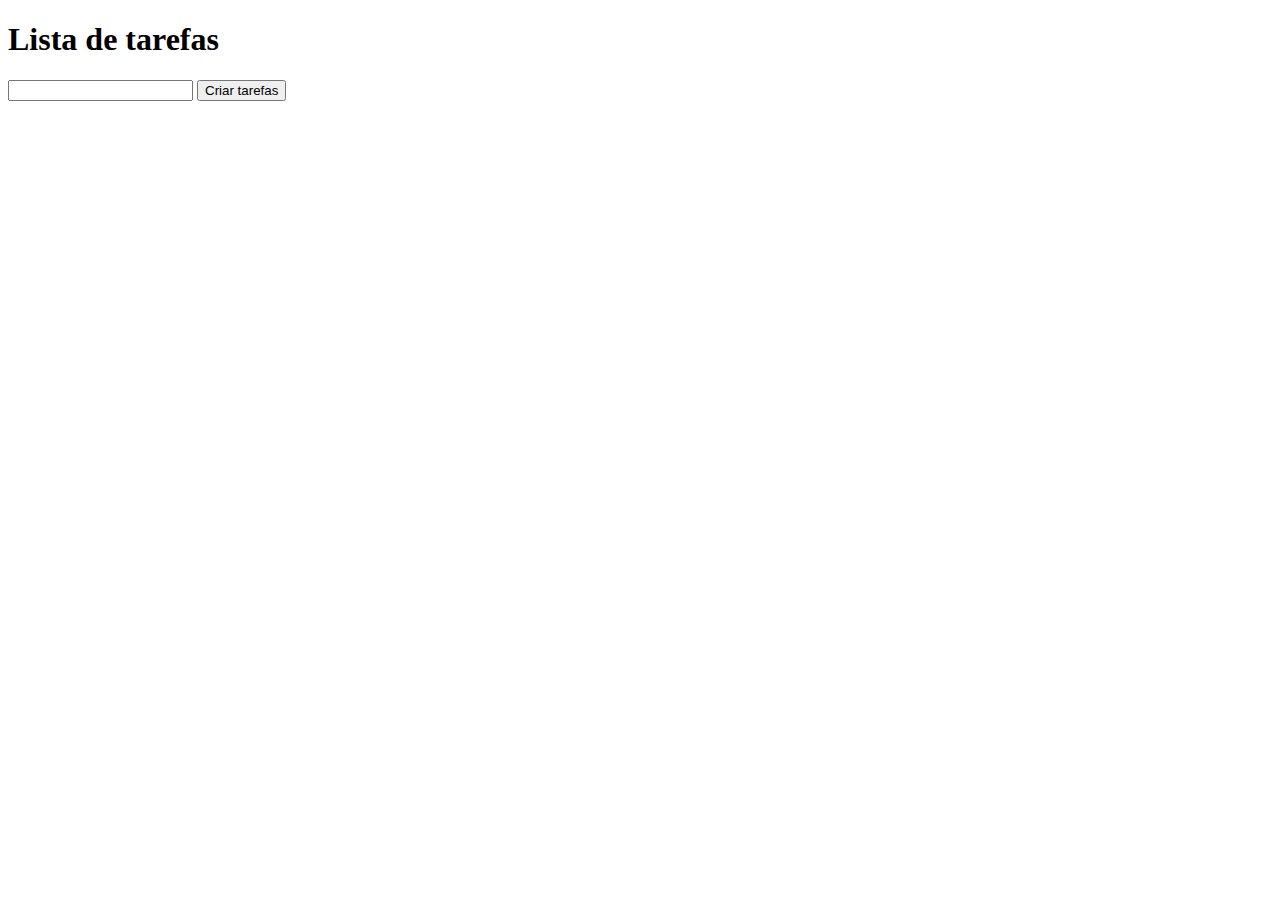
<file: Criador de Tarefas/index.html>
<!DOCTYPE html>
<html lang="pt-BR">
<head>
    <meta charset="UTF-8">
    <meta http-equiv="X-UA-Compatible" content="IE=edge">
    <meta name="viewport" content="width=device-width, initial-scale=1.0">
    <title>Tarefas</title>
</head>
<body>
    <section>
        <h1>Lista de tarefas</h1>
        <p>
            <input type="text" class="input-tarefas">
            <button class="btn-tarefa" >Criar tarefas</button>

        </p>
        <ul class="tarefas"></ul>
    </section>
    <script src="tarefas.js"></script>
    
</body>
</html>
</file>
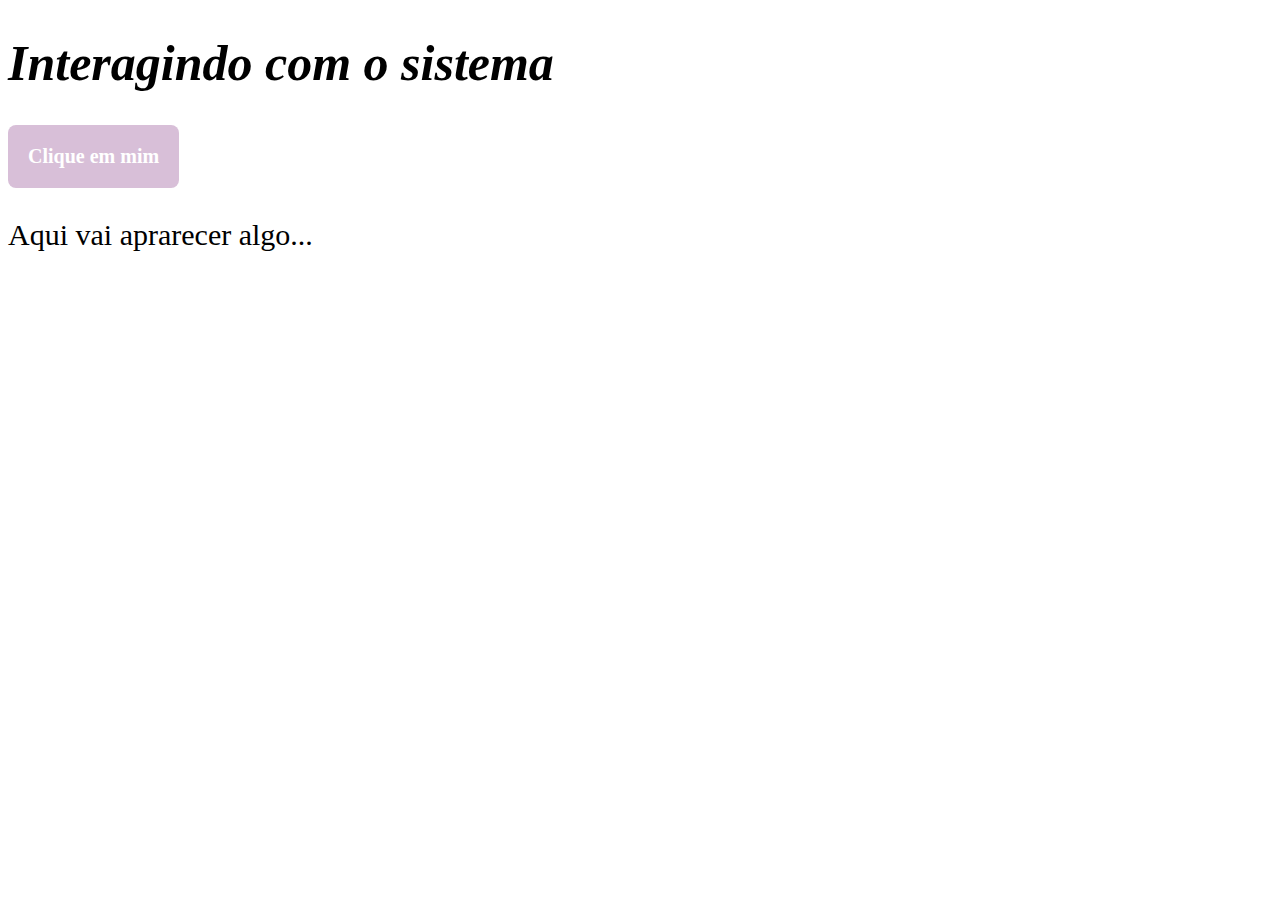
<file: Interagindo com o sistema/index.html>
<!DOCTYPE html>
<html lang="pt-BR">
<head>
    <meta charset="UTF-8">
    <meta http-equiv="X-UA-Compatible" content="IE=edge">
    <meta name="viewport" content="width=device-width, initial-scale=1.0">
    <title>Interagindo com o sistema</title>
</head>
<style>
    h1 {
        font-size: 50px;
        font-family: Georgia, 'Times New Roman', Times, serif;
        font-style: italic;
    }
    input {
        padding: 20px;
        font-size: 20px;
        border-radius: 8px;
        border: none;
        background-color: thistle;
        color: white;
        font-weight: bold;
        font-family: Georgia, 'Times New Roman', Times, serif;
        cursor: pointer;
    }
    input:hover {
        background-color: rgb(207, 134, 207);
        box-shadow: 0px 10px 0px rgb(212, 69, 212);
    }
    span {
        display: block;
        margin-top: 30px;
        font-size: 30px;
        font-family: Georgia, 'Times New Roman', Times, serif;
        
    }

</style>
<body>
    <h1>Interagindo com o sistema</h1>
    
    <input onclick="calcular()" type="button" value="Clique em mim" > <!-- Pegando o valor do input -->
    <span id="resul">Aqui vai aprarecer algo...</span> <!--  -->
    
    <script>
        function calcular() {
           
            let agora =new Date () //Mostra a data dia e hora atual 
            let resultado = document.getElementById (`resul`)
            resultado.innerHTML=`<mark>${agora}</mark>` // toDateString(),simplifica a data para (dia da seman),(Mes),(dia),(ano)

        }

    </script>




    
</body>
</html>
</file>
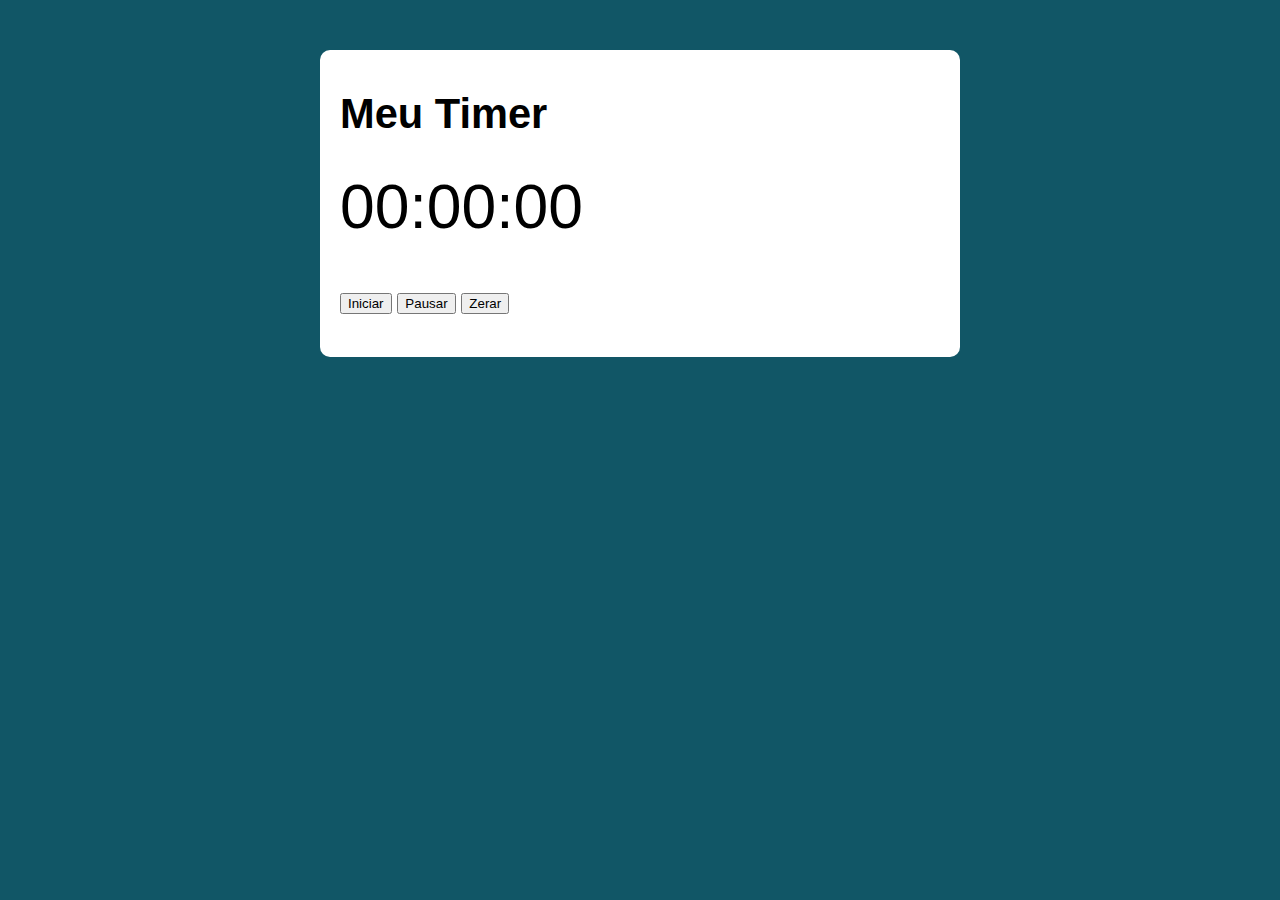
<file: Meu timer/index.html>
<!DOCTYPE html>
<html lang="pt-BR">
<head>
    <meta charset="UTF-8">
    <meta http-equiv="X-UA-Compatible" content="IE=edge">
    <meta name="viewport" content="width=device-width, initial-scale=1.0">
    <link rel="stylesheet" href="meutimer.css">
    <title> Meu Time </title>
</head>
<body>
    <section class="container">
        <H1>Meu Timer</H1>
        <p class="relogio">00:00:00</p>
        <p>
           <button class="iniciar">Iniciar</button> 
           <button class="pausar">Pausar</button>
           <button class="zerar">Zerar</button>
        </p>

    </section>
    <script src="timer.js"></script>
    
</body>
</html>
</file>
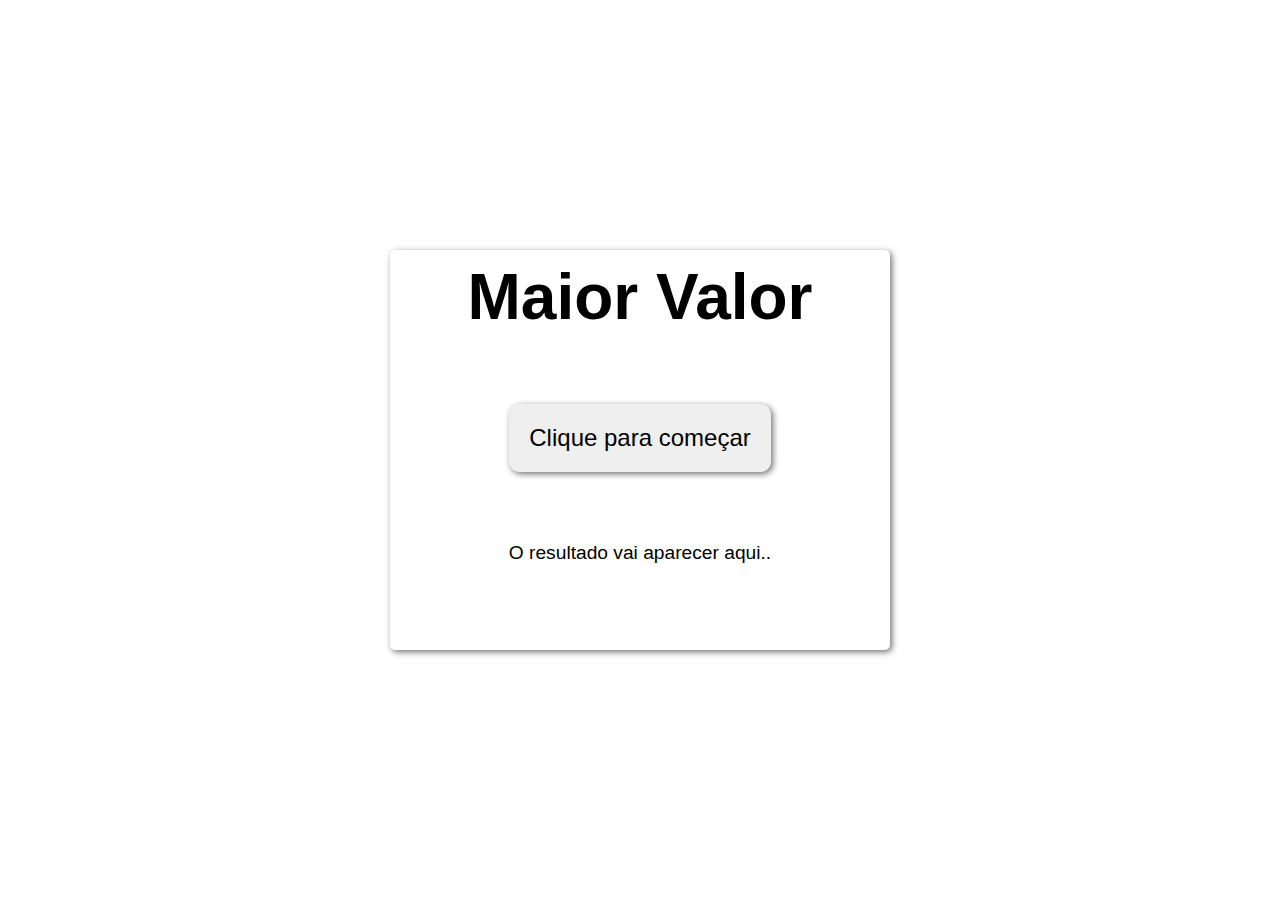
<file: Qual é Maior/index.html>
<!DOCTYPE html>
<html lang="pt-BR">
<head>
    <meta charset="UTF-8">
    <meta http-equiv="X-UA-Compatible" content="IE=edge">
    <meta name="viewport" content="width=device-width, initial-scale=1.0">
    <title>Maior valor</title>
    <link rel="stylesheet" href="style.css">
</head>
<body>
    <div class="container">
    <h1>Maior Valor</h1>
     <button class="bbb" onclick = "calcular()">Clique para começar</button>
     <section id="resultado">O resultado vai aparecer aqui..</section>
     <script src="maior.js"></script>
    </div>
</body>
</html>
</file>
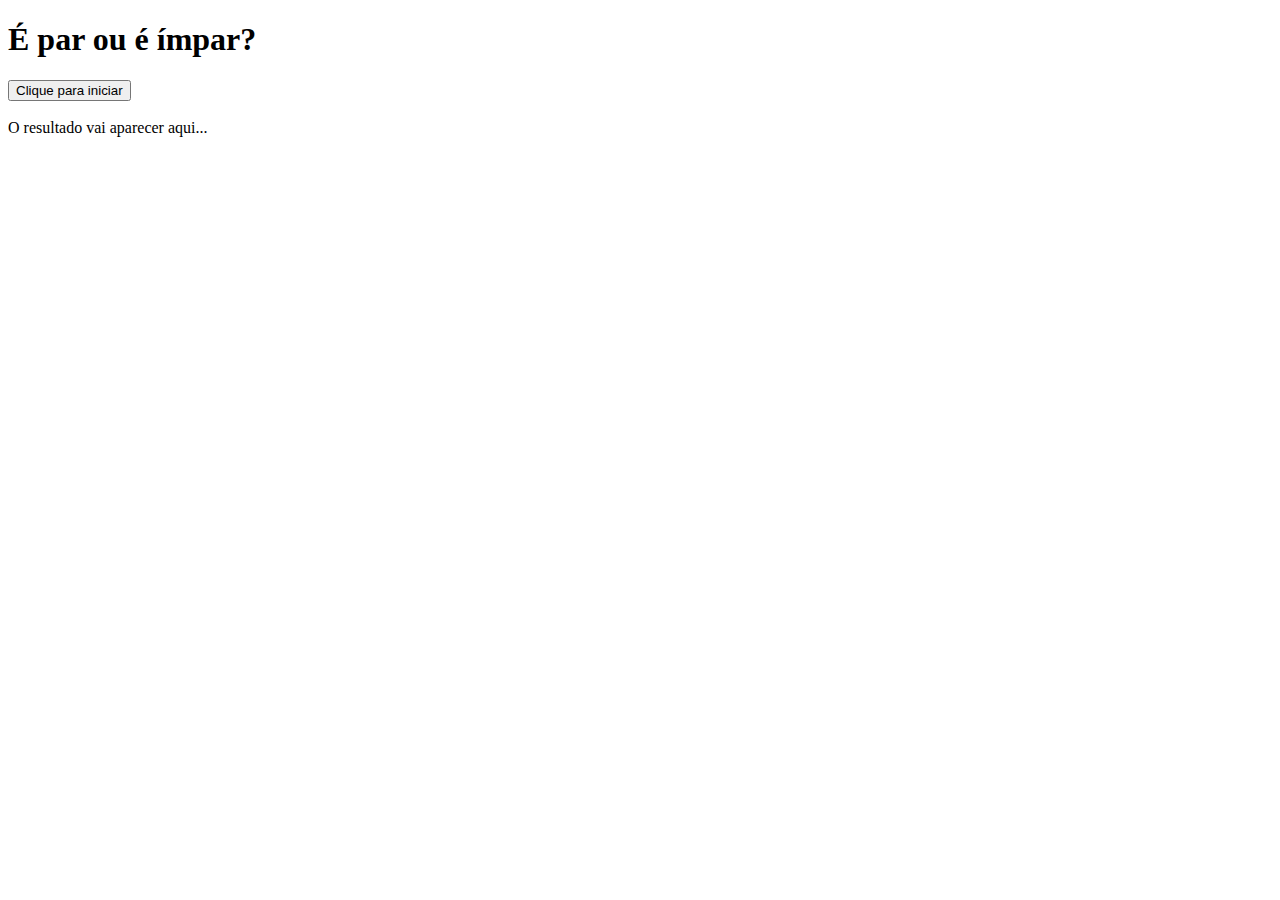
<file: É par ou Ímpar/index.html>
<!DOCTYPE html>
<html lang="pt-BR">
<head>
    <meta charset="UTF-8">
    <meta http-equiv="X-UA-Compatible" content="IE=edge">
    <meta name="viewport" content="width=device-width, initial-scale=1.0">
    <title>É par ou impar?</title>
</head>
<body>
    <h1>É par ou é ímpar?</h1>


    <button onclick="calcular()">Clique para iniciar</button> <br><br>
     <span class="resultado">O resultado vai aparecer aqui...</span>
    <script>
        function calcular(){
            var num1 = window.prompt (`Digite um número`)
            var result = document.querySelector (`.resultado`)
            var msg
            if (num1 % 2 == 0) {
                msg= `Par`
            } else {
                msg = `Ímpar`
            }
            result.innerHTML=`O número ${num1} que foi digitado é ${msg}`

        }

    </script>
</body>
</html>
</file>
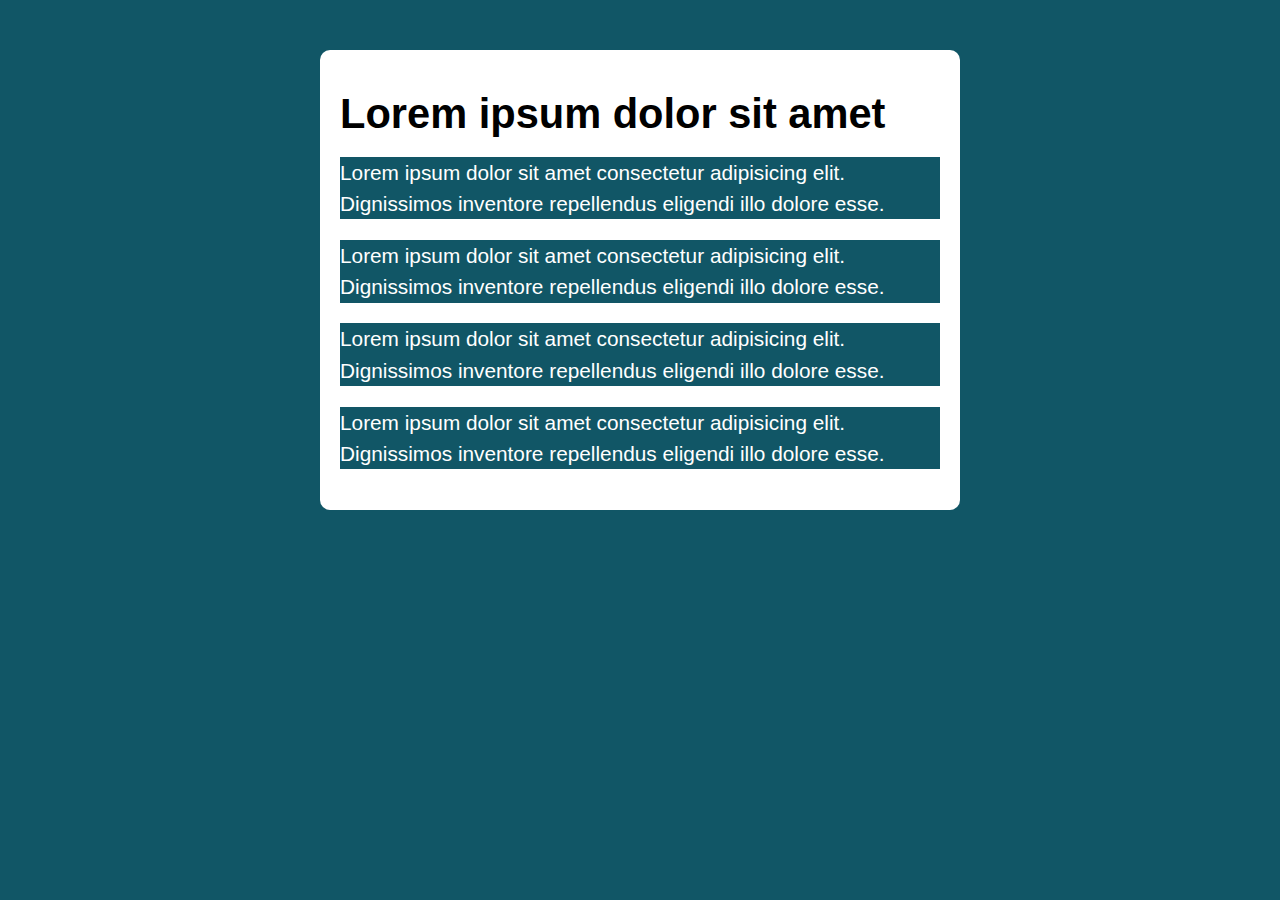
<file: Interagindo com o sistema/Interagindo com CSS/index.html>
<!DOCTYPE html>
<html lang="en">
<head>
    <meta charset="UTF-8">
    <meta http-equiv="X-UA-Compatible" content="IE=edge">
    <meta name="viewport" content="width=device-width, initial-scale=1.0">
    <link rel="stylesheet" href="style.css">
    <title>Document</title>
</head>
<body>
    <section class="container">
        <h1>Lorem ipsum dolor sit amet</h1>
        <div class="paragrafos">
            <p>Lorem ipsum dolor sit amet consectetur adipisicing elit. Dignissimos inventore repellendus eligendi illo dolore esse.</p>
            <p>Lorem ipsum dolor sit amet consectetur adipisicing elit. Dignissimos inventore repellendus eligendi illo dolore esse.</p>
            <p>Lorem ipsum dolor sit amet consectetur adipisicing elit. Dignissimos inventore repellendus eligendi illo dolore esse.</p>
            <p>Lorem ipsum dolor sit amet consectetur adipisicing elit. Dignissimos inventore repellendus eligendi illo dolore esse.</p>
        </div>
      </section>
      <script src="addtags.js"></script>
    
</body>
</html>
</file>
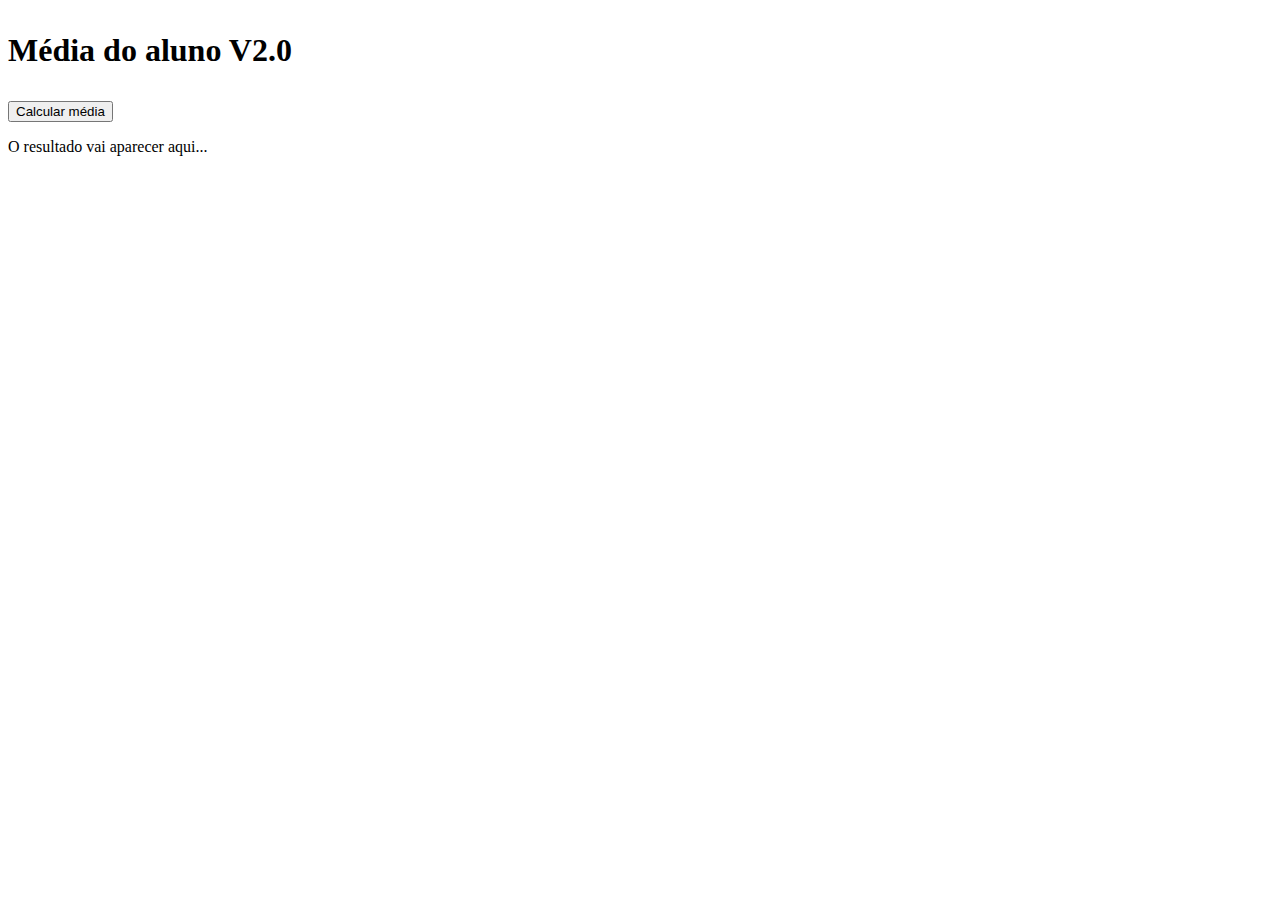
<file: Calculando média/ex001.html>
<!DOCTYPE html>
<html lang="pt-BR">
<head>
    <meta charset="UTF-8">
    <meta http-equiv="X-UA-Compatible" content="IE=edge">
    <meta name="viewport" content="width=device-width, initial-scale=1.0">
    <title>Números com JS</title>
</head>

<body>
    <H1><p>Média do aluno V2.0</p></H1>
    <button onclick="calcular()"> Calcular média</button>
    <section id="resultado"><p>O resultado vai aparecer aqui...</p></section>
    <script src="media.js"></script>
    
</body>
</html>
</file>
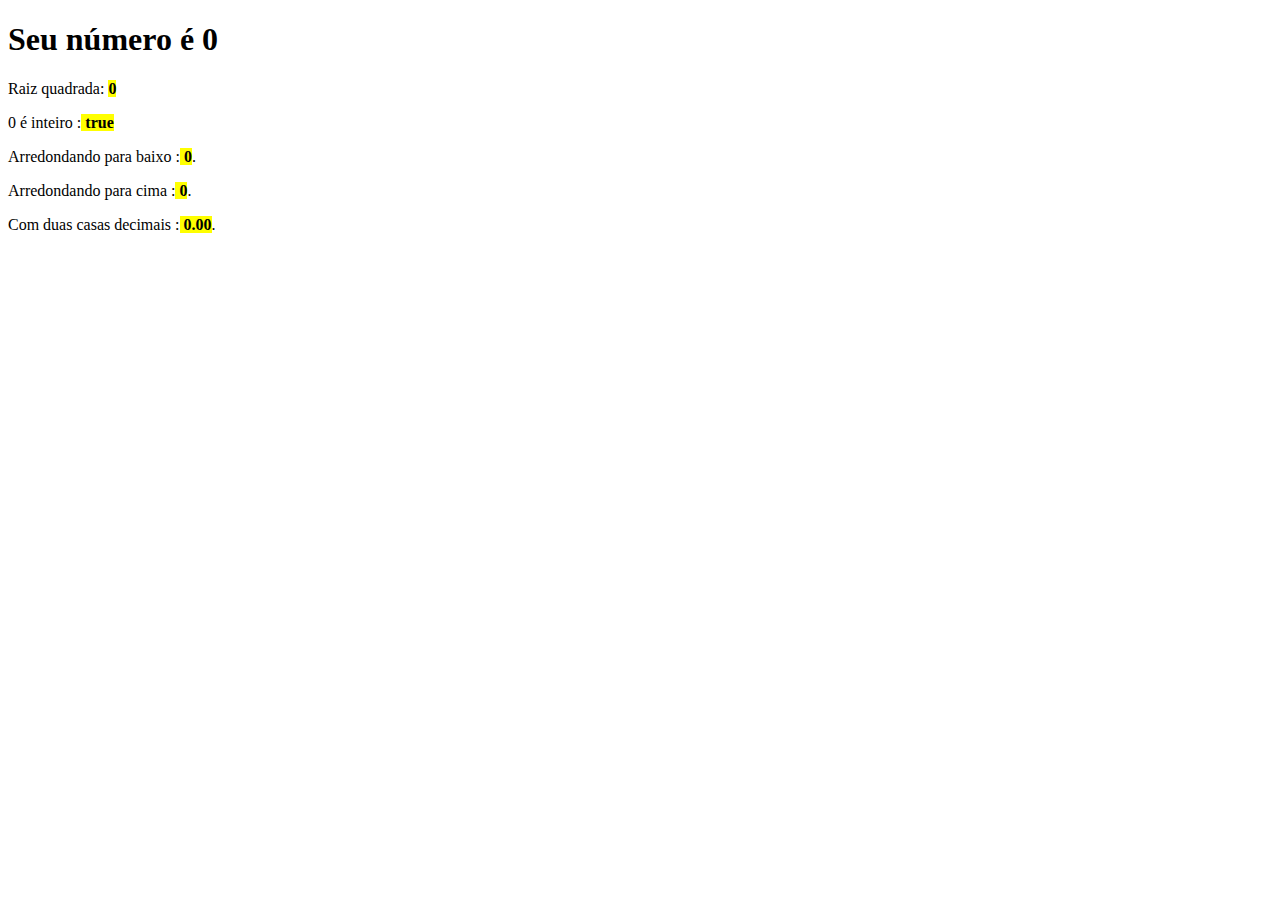
<file: Exercícios com Números/numeros.html>
<!DOCTYPE html>
<html lang="pt-BR">
<head>
    <meta charset="UTF-8">
    <meta http-equiv="X-UA-Compatible" content="IE=edge">
    <meta name="viewport" content="width=device-width, initial-scale=1.0">
    <title>Exercícios com Números</title>
</head>
<body>
    <h1>Seu número é <span id="numero-titulo">0</span></h1>
    <div id="resultado"></div>

    
    <script src="numeros.js"></script>
</body>
</html>
</file>
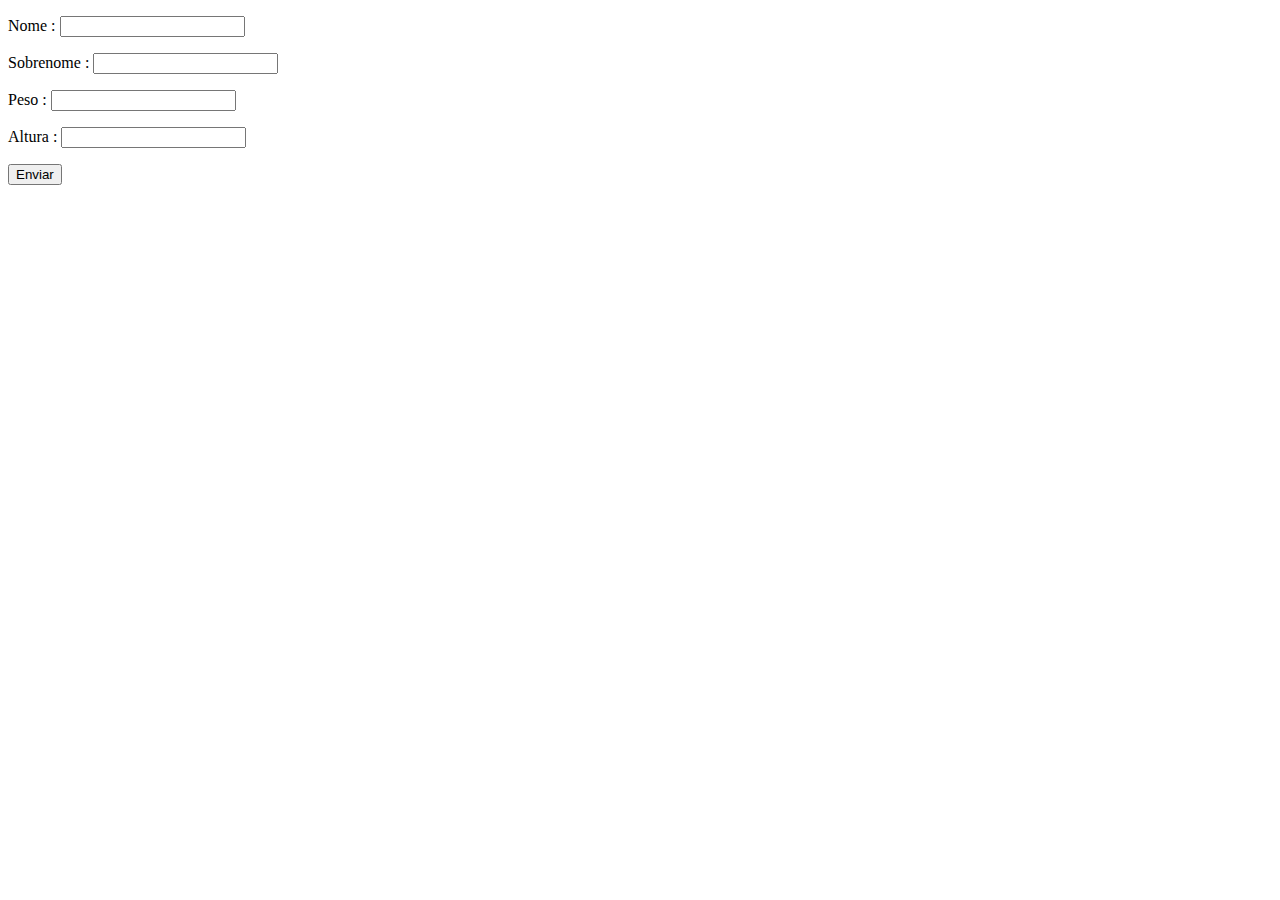
<file: Formulário/form.html>
<!DOCTYPE html>
<html lang="pt-BR">
<head>
    <meta charset="UTF-8">
    <meta http-equiv="X-UA-Compatible" content="IE=edge">
    <meta name="viewport" content="width=device-width, initial-scale=1.0">
    <title>Formulário</title>
</head>
    <!-- Construindo um formulário básico, não estou procurando fazer semântico ainda mais para o aprendizado -->
<body>
    
    <form class="form" action="">
        <p>Nome : <input type="text" class="nome"></p>
        <p>Sobrenome : <input type="text" class="sobrenome"></p>
        <p>Peso : <input type="text" class="peso"></p>
        <p>Altura : <input type="text" class="altura"></p>
        <button class="submit">Enviar</button>
        <div class="resultado"></div>

    </form>
    
    <script src="formu.js"></script>
</body>
</html>
</file>
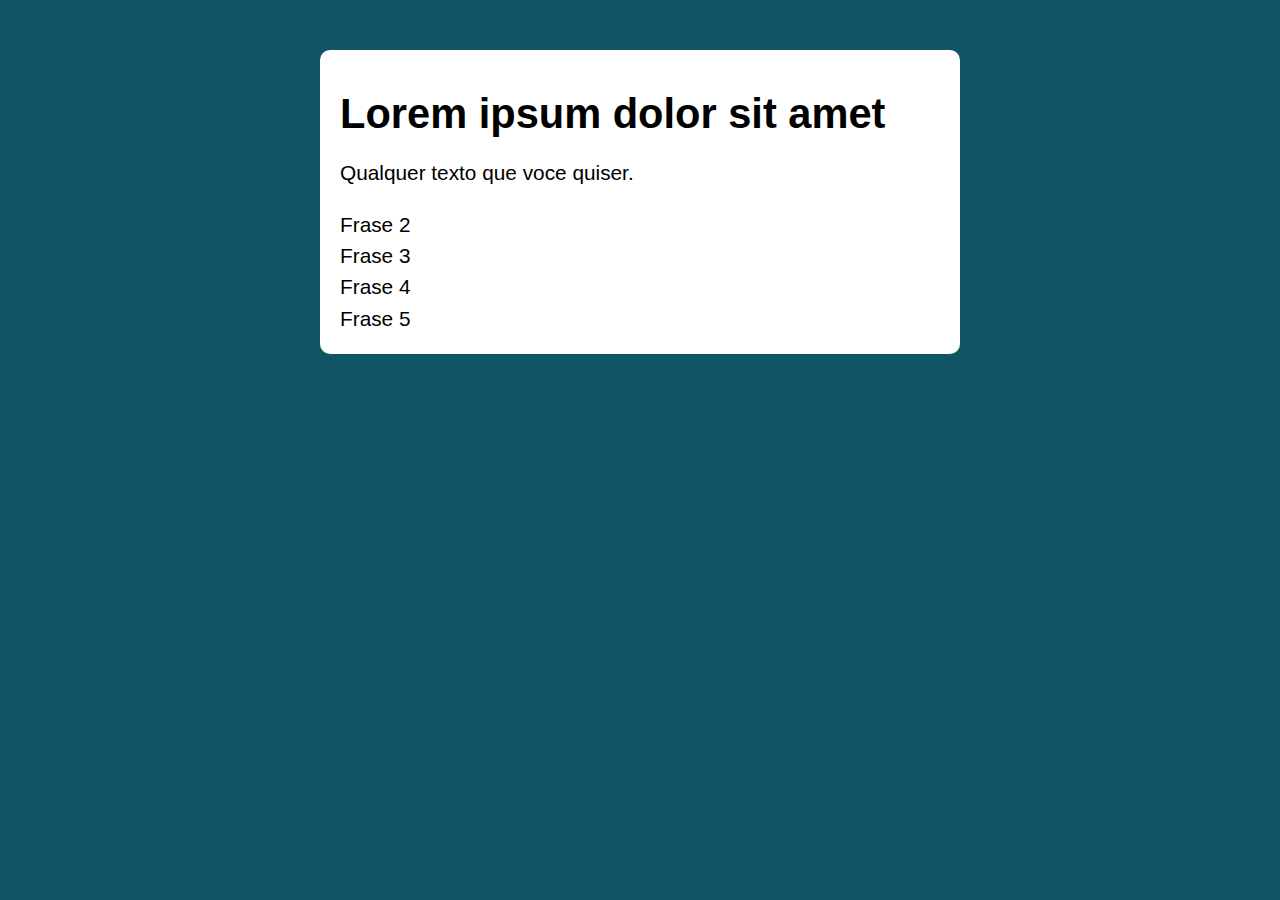
<file: Switch-Case/criandotag.html>
<!DOCTYPE html>
<html lang="en">
<head>
    <meta charset="UTF-8">
    <meta http-equiv="X-UA-Compatible" content="IE=edge">
    <meta name="viewport" content="width=device-width, initial-scale=1.0">
    <title>Criando Tags com JavaScript</title>
    <link rel="stylesheet" href="modelo.css">
</head>
<body>
    <section class="container">
        <h1>Lorem ipsum dolor sit amet</h1>
        <!-- Aqui -->
      </section>
      

    <script src="switch-case.js"></script>
    
</body>
</html>
</file>
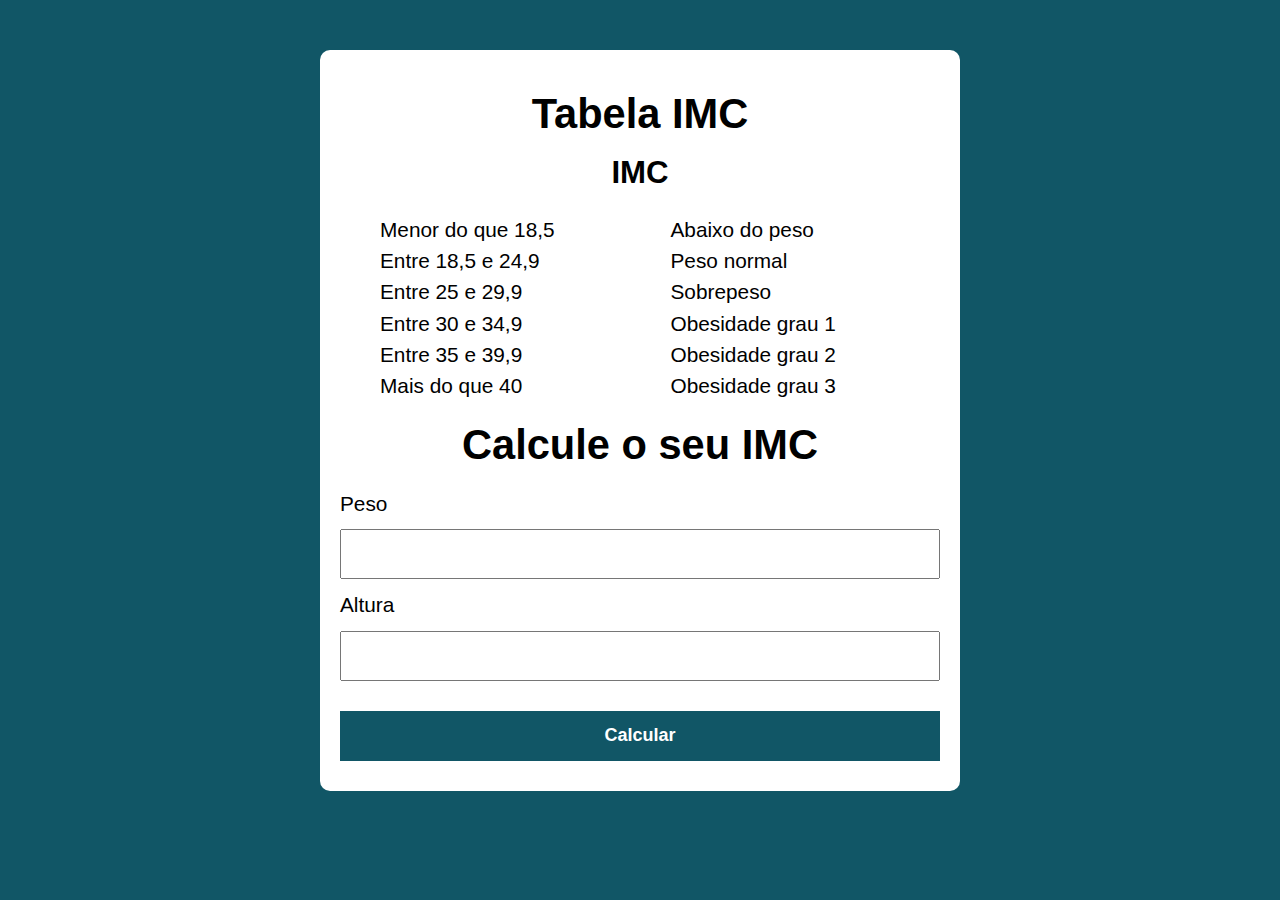
<file: Tabela IMC/tabelaimc.html>
<!DOCTYPE html>
<html lang="pt-br">
<head>
    <meta charset="UTF-8">
    <meta http-equiv="X-UA-Compatible" content="IE=edge">
    <meta name="viewport" content="width=device-width, initial-scale=1.0">
    <title>Tabela IMC</title>
    <link rel="stylesheet" href="imc.css"> 
</head>
<body>
    <div class="container">
        <div class="tab1">
        <h1>Tabela IMC</h1>
        <h2>IMC</h2>
     <ul>
       
        <li>Menor do que 18,5</li>
        <li>Entre 18,5 e 24,9</li>
        <li>Entre 25 e 29,9</li>
        <li>Entre 30 e 34,9</li>
        <li>Entre 35 e 39,9</li>
        <li>Mais do que 40</li>
        
        
        <li>Abaixo do peso</li>
        <li>Peso normal</li>
        <li>Sobrepeso</li>
        <li>Obesidade grau 1</li>
        <li>Obesidade grau 2</li>
        <li>Obesidade grau 3</li>

     </ul>
    </div>
    <div class="tab2">
   
    
     <h1> Calcule o seu IMC</h1>
    
     <form action="/" class="formulario" method="post">
        <label for="peso">Peso</label>
        <input type="text" id="peso" name="peso">
        <label for="altura">Altura</label>
        <input type="text" id="altura" name="altura"> 
        <button type="submit">Calcular</button> 
        <div id="resul"></div>
    </form>
    </div>
    </div>
     
     <script src="imc.js"></script>
</body>
</html>
</file>
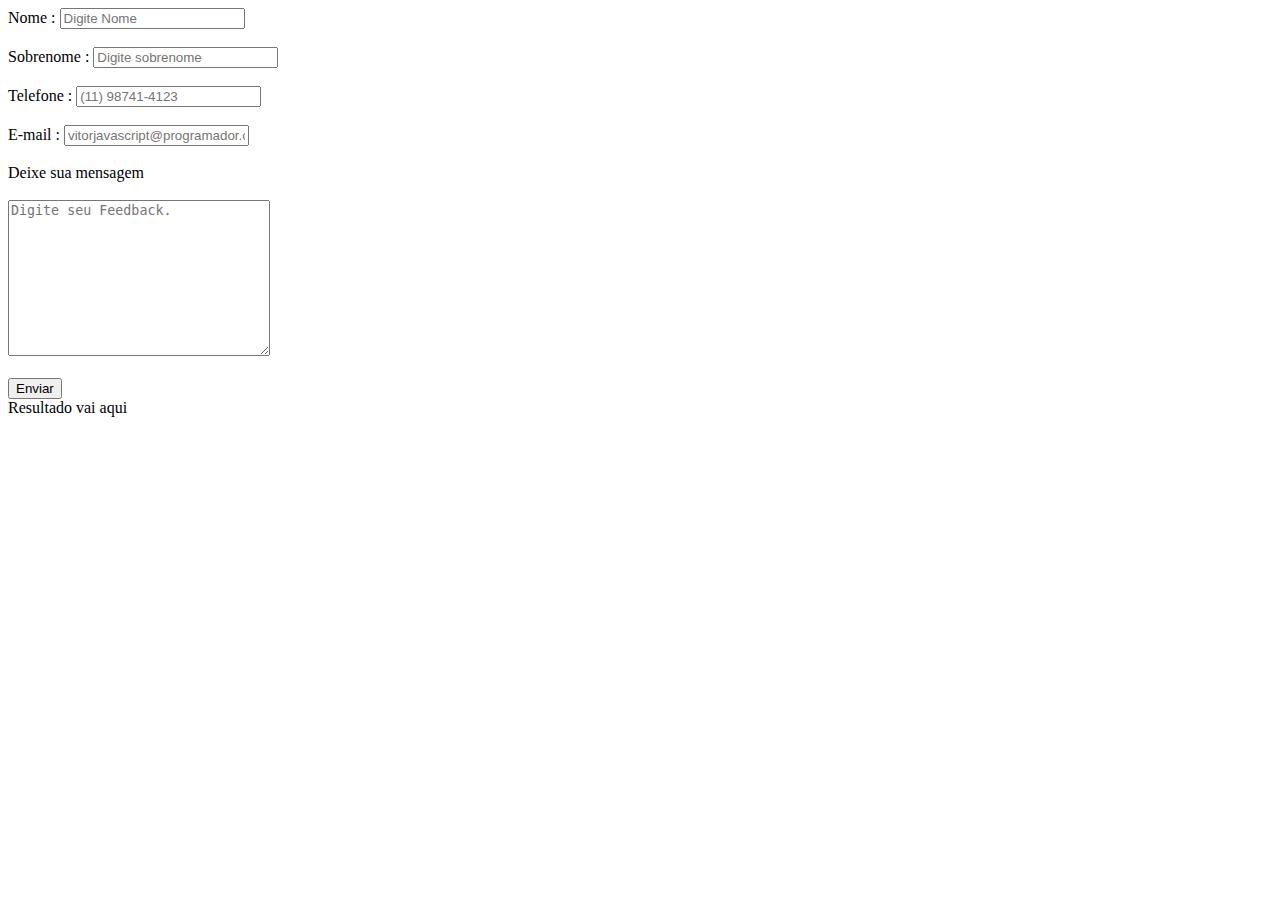
<file: Formulário/Formulário 2.0/formulario.html>
<!DOCTYPE html>
<html lang="pt-BR">
<head>
    <meta charset="UTF-8">
    <meta http-equiv="X-UA-Compatible" content="IE=edge">
    <meta name="viewport" content="width=device-width, initial-scale=1.0">
    <title>Formulário 2.0</title>
</head>
<body>
    <form action="" class="form" >
        <label for="name">Nome :</label>
        <input type="text" id="name" name="name" placeholder="Digite Nome"> <br> <br>
        
        <label for="sobrenome">Sobrenome :</label>
        <input type="text" id="sobrenome" name="sobrenome" placeholder="Digite sobrenome"> <br> <br>

        <label for="tell">Telefone :</label>
        <input type="tel" id="tell" name="tell" placeholder="(11) 98741-4123"> <br> <br>

        <label for="email">E-mail :</label>
        <input type="email" id="email" name="email" placeholder="vitorjavascript@programador.com"> <br> <br>

        <label for="msg">Deixe sua mensagem </label> <br> <br>
        <textarea name="saumensagem" id="msg" cols="30" rows="10" placeholder="Digite seu Feedback."></textarea> <br> <br>

        <button>Enviar</button>

        <div class="resul">Resultado vai aqui</div>

    </form>
    <script src="formulario2.js"></script>
</body>
</html>
</file>
<file: Meu timer/meutimer.css>
:root {
    --primary-color: rgb(17, 86, 102);
    --primary-color-darker: rgb(9, 48, 56);
  }
  * {
      box-sizing: border-box;
      outline: 0;
    }
  
    body {
      margin: 0;
      padding: 0;
      background: var(--primary-color);
      font-family: 'Open sans', sans-serif;
      font-size: 1.3em;
      line-height: 1.5em;
    }
    
     
    .container {
      max-width: 640px;
      margin: 50px auto;
      background: #fff;
      padding: 20px;
      border-radius: 10px;
    }
  
    .relogio {
        font-size: 3em;
    }
    .button {
      border: none;
      background: var(--primary-color);
      color: #fff;
      font-size: 18px;
      font-weight: 700;
      height: 50px;
      cursor: pointer;
      margin-top: 30px;
    }
    
    form button:hover {
      background: var(--primary-color-darker);
    }
    .pausado {
        color: red;
    }
</file>
<file: Qual é Maior/style.css>
/* Vou tentar um pouco de flex */

* {
    padding: 0;
    margin: 0;
}
body {
    height: 100vh; /*Tenho que deixar 100vh da minha linha horizontal se eu quiser deixar no centro*/
    display: flex;
    
    justify-content: center; 
    align-items: center;
}
.container {
    box-shadow: 2px 2px 6px rgba(0, 0, 0, 0.562);
    flex-direction: column;
    border-radius: 5px;
    height: 400px;
    width: 500px;
 
}
h1 {
    text-align: center;
    font-size: 4em;
    font-family: Arial, Helvetica, sans-serif;
    margin: 10px;
    
}

button {
    text-align: center;
    margin: auto;
    display: block;        /* Block pra centralizar  */
    margin-top: 70px;
    padding: 20px;
    font-size: 1.5em;
    border-radius: 10px;
    box-shadow: 2px 2px 6px rgba(0, 0, 0, 0.562);
    border: none;
    cursor: pointer;
}
button:hover{
    background-color: rgba(100, 148, 237, 0.295);
    
}
section {
    text-align: center;
    padding-top: 70px;
    font-size: 1.2em;
    font-family: Arial, Helvetica, sans-serif;
}
</file>
<file: Interagindo com o sistema/Interagindo com CSS/style.css>
:root {
    --primary-color: rgb(17, 86, 102);
    --primary-color-darker: rgb(9, 48, 56);
  }
  * {
      box-sizing: border-box;
      outline: 0;
    }
  
    body {
      margin: 0;
      padding: 0;
      background: var(--primary-color);
      font-family: 'Open sans', sans-serif;
      font-size: 1.3em;
      line-height: 1.5em;
    }
   
    .container {
      max-width: 640px;
      margin: 50px auto;
      background: #fff;
      padding: 20px;
      border-radius: 10px;
    }
</file>
<file: Switch-Case/modelo.css>
:root {
    --primary-color: rgb(17, 86, 102);
    --primary-color-darker: rgb(9, 48, 56);
  }
  
  * {
    box-sizing: border-box;
    outline: 0;
  }
  
  body {
    margin: 0;
    padding: 0;
    background: var(--primary-color);
    font-family: 'Open sans', sans-serif;
    font-size: 1.3em;
    line-height: 1.5em;
  }
  
  .container {
    max-width: 640px;
    margin: 50px auto;
    background: #fff;
    padding: 20px;
    border-radius: 10px;
  }
  
  form input, form label, form button {
    display: block;
    width: 100%;
    margin-bottom: 10px;
  }
  
  form input {
    font-size: 24px;
    height: 50px;
    padding: 0 20px;
  }
  
  form input:focus {
    outline: 1px solid var(--primary-color);
  }
  
  form button {
    border: none;
    background: var(--primary-color);
    color: #fff;
    font-size: 18px;
    font-weight: 700;
    height: 50px;
    cursor: pointer;
    margin-top: 30px;
  }
  
  form button:hover {
    background: var(--primary-color-darker);
  }
</file>
<file: Tabela IMC/imc.css>
/* @import url('https://fonts.googleapis.com/css2? family= Bebas+Neue & display=swap'); */
:root {
  --primary-color: rgb(17, 86, 102);
  --primary-color-darker: rgb(9, 48, 56);
}
* {
    box-sizing: border-box;
    outline: 0;
  }

  body {
    margin: 0;
    padding: 0;
    background: var(--primary-color);
    font-family: 'Open sans', sans-serif;
    font-size: 1.3em;
    line-height: 1.5em;
  }
  h1 {
    text-align: center;
  }
  h2{
    text-align: center;
  }
   ul{
    list-style-type: none;
    columns: 2;
   }
   
  .container {
    max-width: 640px;
    margin: 50px auto;
    background: #fff;
    padding: 20px;
    border-radius: 10px;
  }

  form input, form label, form button {
    display: block;
    width: 100%;
    margin-bottom: 10px;
  }
  form input {
    font-size: 24px;
    height: 50px;
    padding: 0 20px;
  }
  form input:focus {
    outline: 1px solid var(--primary-color);
  }
  
  form button {
    border: none;
    background: var(--primary-color);
    color: #fff;
    font-size: 18px;
    font-weight: 700;
    height: 50px;
    cursor: pointer;
    margin-top: 30px;
  }
  
  form button:hover {
    background: var(--primary-color-darker);
  }
.paragrafo-resultado, .bad {
    background-color: rgb(109, 255, 182);
    padding: 10px 20px;
}
.bad {
    background-color: rgb(255, 150, 150);
}
</file>
